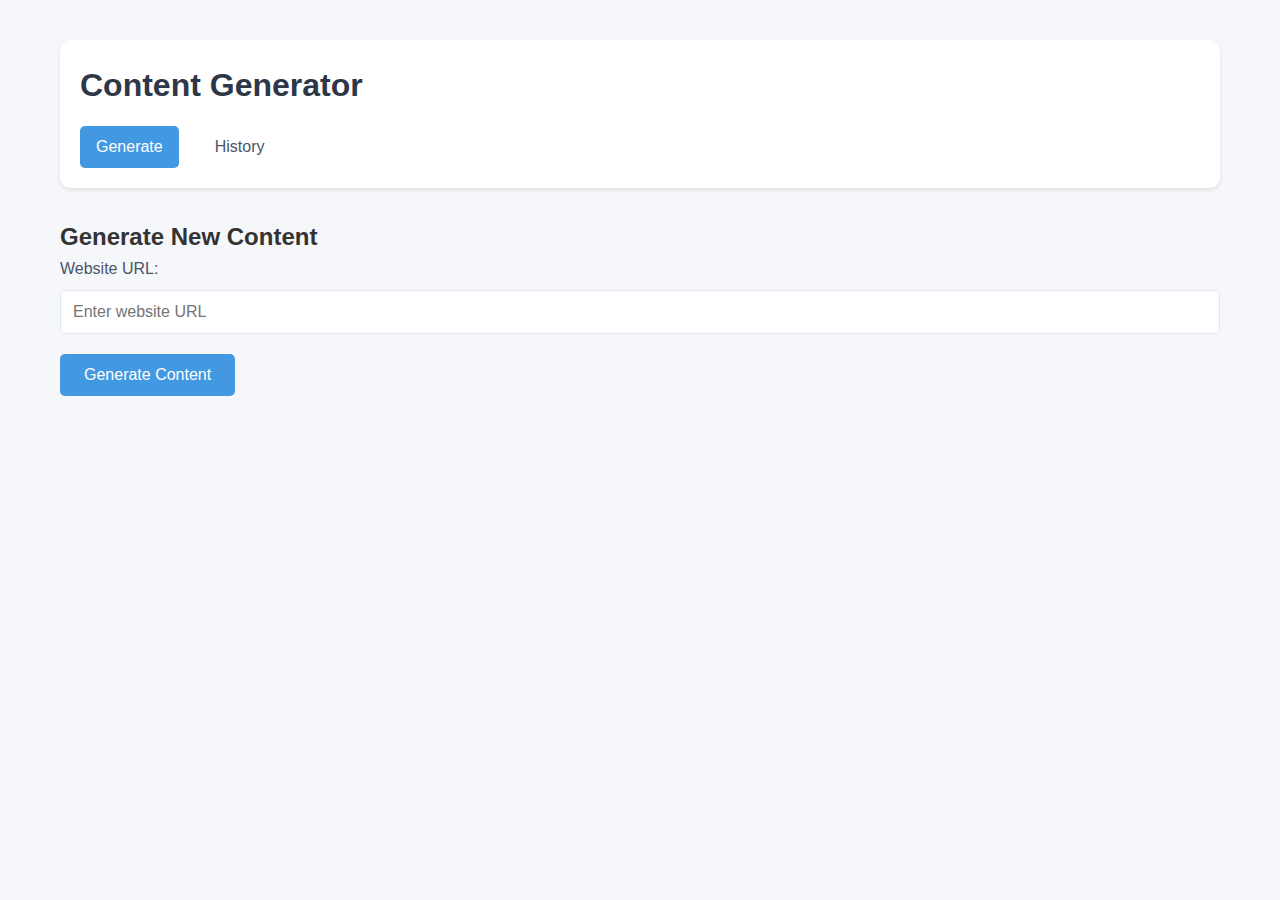
<file: templates/index.html>
<!DOCTYPE html>
<html lang="en">
<head>
    <meta charset="UTF-8">
    <meta name="viewport" content="width=device-width, initial-scale=1.0">
    <title>Content Generator</title>
    <link rel="stylesheet" href="/static/style.css">
</head>
<body>
    <div class="container">
        <header>
            <h1>Content Generator</h1>
            <nav>
                <a href="/" class="active">Generate</a> <!-- Home link updated -->
                <a href="history">History</a> <!-- Updated to match the history page route -->
            </nav>
        </header>

        <main>
            <div class="input-section">
                <h2>Generate New Content</h2>
                <form id="generateForm">
                    <div class="form-group">
                        <label for="url">Website URL:</label>
                        <input type="url" id="url" name="url" required 
                               placeholder="Enter website URL">
                    </div>
                    <button type="submit" class="btn">Generate Content</button>
                </form>
            </div>

            <div class="results-section" style="display: none;">
                <h2>Generated Content</h2>
                <div class="keywords-box">
                    <h3>Keywords</h3>
                    <div id="keywords" class="keywords-list"></div>
                </div>
                <div class="content-box">
                    <h3>Content</h3>
                    <div id="generatedContent"></div>
                </div>
            </div>

            <div id="loading" class="loading" style="display: none;">
                <div class="spinner"></div>
                <p>Generating content...</p>
            </div>

            <div id="error" class="error" style="display: none;"></div>
        </main>
    </div>
    <script src="/static/script.js"></script>
</body>
</html>
</file>
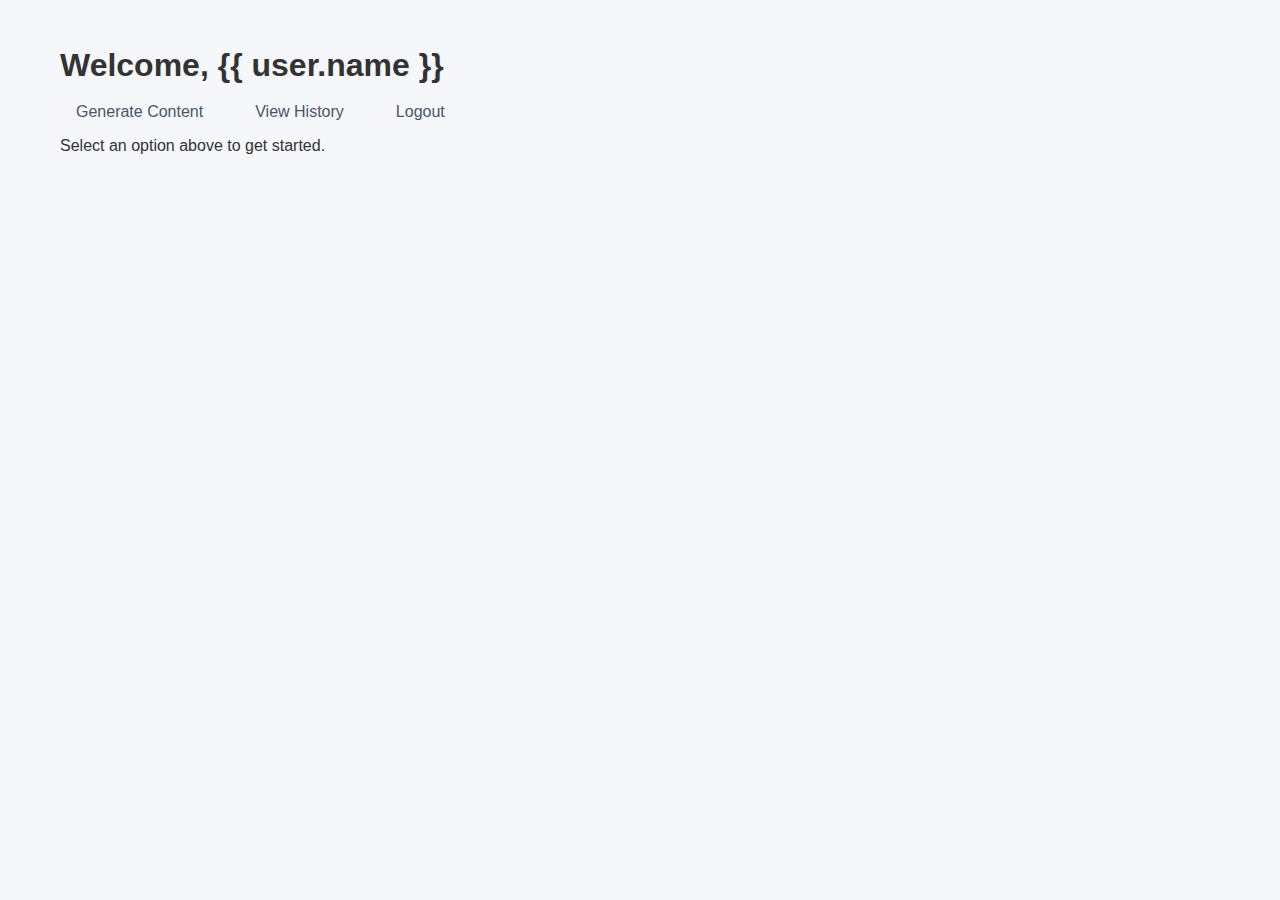
<file: templates/dashboard.html>
<!-- templates/dashboard.html -->
<!DOCTYPE html>
<html lang="en">
<head>
    <meta charset="UTF-8">
    <meta name="viewport" content="width=device-width, initial-scale=1.0">
    <title>Dashboard</title>
    <link rel="stylesheet" href="/static/style.css">
</head>
<body>
    <div class="container">
        <h1>Welcome, {{ user.name }}</h1>
        <nav>
            <a href="/generate_content">Generate Content</a>
            <a href="/history">View History</a>
            <a href="/logout">Logout</a>
        </nav>
        <section id="dashboard-content">
            <p>Select an option above to get started.</p>
        </section>
    </div>
</body>
</html>
</file>
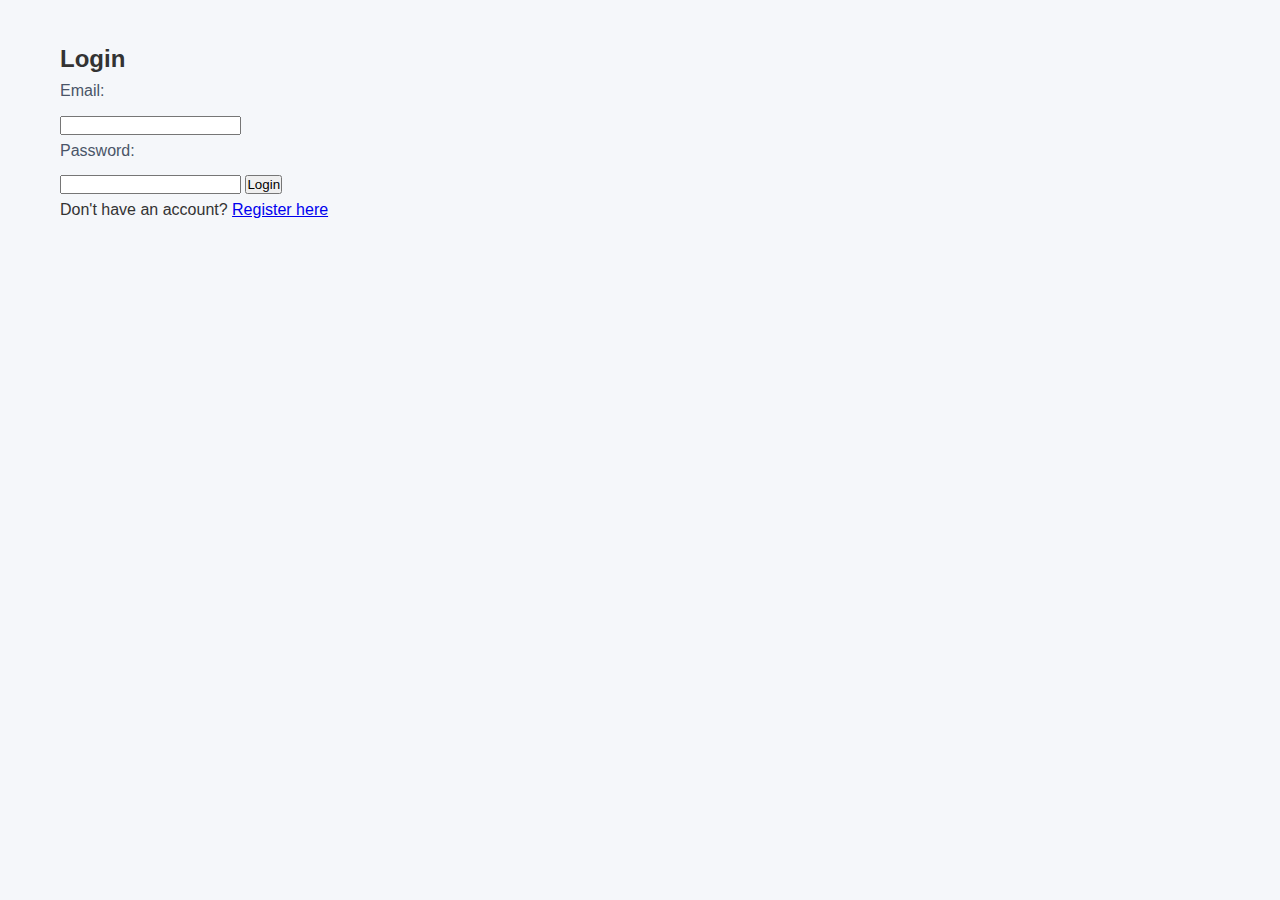
<file: templates/login.html>
<!-- templates/login.html -->
<!DOCTYPE html>
<html lang="en">
<head>
    <meta charset="UTF-8">
    <meta name="viewport" content="width=device-width, initial-scale=1.0">
    <title>Login</title>
    <link rel="stylesheet" href="/static/style.css">
</head>
<body>
    <div class="container">
        <h2>Login</h2>
        <form action="/login" method="POST">
            <label for="email">Email:</label>
            <input type="email" id="email" name="email" required>

            <label for="password">Password:</label>
            <input type="password" id="password" name="password" required>

            <button type="submit">Login</button>
        </form>
        <p>Don't have an account? <a href="/register">Register here</a></p>
    </div>
</body>
</html>
</file>
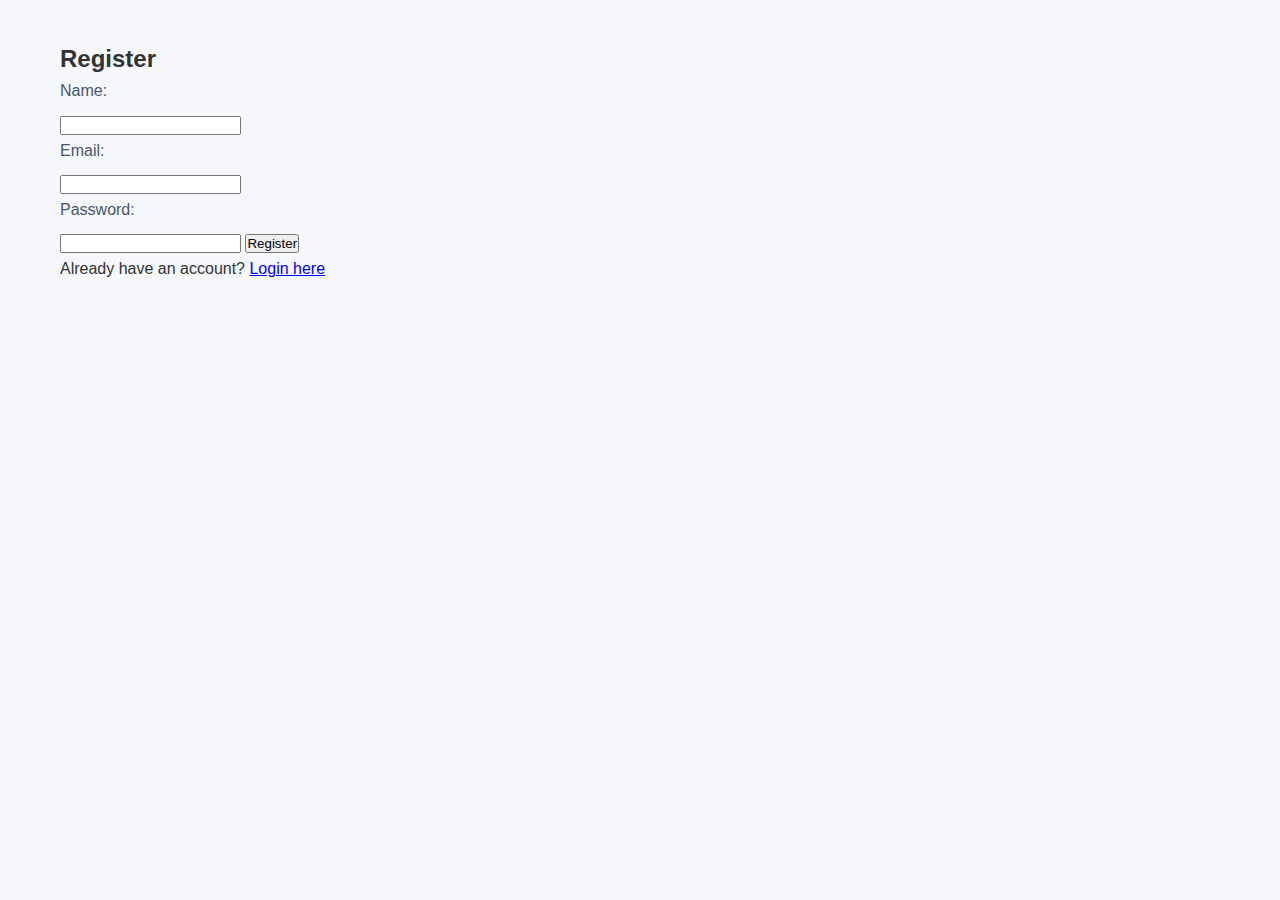
<file: templates/register.html>
<!-- templates/register.html -->
<!DOCTYPE html>
<html lang="en">
<head>
    <meta charset="UTF-8">
    <meta name="viewport" content="width=device-width, initial-scale=1.0">
    <title>Register</title>
    <link rel="stylesheet" href="/static/style.css">
</head>
<body>
    <div class="container">
        <h2>Register</h2>
        <form action="/register" method="POST">
            <label for="name">Name:</label>
            <input type="text" id="name" name="name" required>

            <label for="email">Email:</label>
            <input type="email" id="email" name="email" required>

            <label for="password">Password:</label>
            <input type="password" id="password" name="password" required>

            <button type="submit">Register</button>
        </form>
        <p>Already have an account? <a href="/login">Login here</a></p>
    </div>
</body>
</html>
</file>
<file: static/style.css>
/* Base styles */
* {
    margin: 0;
    padding: 0;
    box-sizing: border-box;
}

body {
    font-family: 'Segoe UI', Tahoma, Geneva, Verdana, sans-serif;
    line-height: 1.6;
    background-color: #f5f7fa;
    color: #333;
}

.container {
    max-width: 1200px;
    margin: 0 auto;
    padding: 20px;
    padding-top: 40px;  /* Add some top padding */
}

/* Header styles */
header {
    background-color: #fff;
    padding: 20px;
    border-radius: 10px;
    box-shadow: 0 2px 4px rgba(0, 0, 0, 0.1);
    margin-bottom: 30px;
}

header h1 {
    color: #2d3748;
    margin-bottom: 15px;
}

nav {
    display: flex;
    gap: 20px;
}

nav a {
    text-decoration: none;
    color: #4a5568;
    padding: 8px 16px;
    border-radius: 5px;
    transition: background-color 0.3s;
}

nav a:hover {
    background-color: #edf2f7;
}

nav a.active {
    background-color: #4299e1;
    color: white;
}

/* Form styles */
.form-group {
    margin-bottom: 20px;
}

label {
    display: block;
    margin-bottom: 8px;
    color: #4a5568;
    font-weight: 500;
}

input[type="url"] {
    width: 100%;
    padding: 12px;
    border: 1px solid #e2e8f0;
    border-radius: 5px;
    font-size: 16px;
}

.btn {
    background-color: #4299e1;
    color: white;
    padding: 12px 24px;
    border: none;
    border-radius: 5px;
    cursor: pointer;
    font-size: 16px;
    transition: background-color 0.3s;
}

.btn:hover {
    background-color: #3182ce;
}

/* Results section */
.results-section {
    background-color: #fff;
    padding: 20px;
    border-radius: 10px;
    box-shadow: 0 2px 4px rgba(0, 0, 0, 0.1);
    margin-top: 30px;
}

.keywords-box, .content-box {
    margin-top: 20px;
}

.keywords-list {
    display: flex;
    flex-wrap: wrap;
    gap: 10px;
    margin-top: 10px;
}

.keyword {
    background-color: #ebf4ff;
    color: #4299e1;
    padding: 4px 12px;
    border-radius: 15px;
    font-size: 14px;
}

/* Loading spinner */
.loading {
    text-align: center;
    padding: 40px;
}

.spinner {
    width: 40px;
    height: 40px;
    border: 4px solid #f3f3f3;
    border-top: 4px solid #3182ce;
    border-radius: 50%;
    animation: spin 1s linear infinite;
    margin: 0 auto 20px;
}

@keyframes spin {
    0% { transform: rotate(0deg); }
    100% { transform: rotate(360deg); }
}

/* Error message */
.error {
    background-color: #fff5f5;
    color: #c53030;
    padding: 12px;
    border-radius: 5px;
    margin-top: 20px;
    text-align: center;
}

/* History page styles */
.analytics-grid {
    display: grid;
    grid-template-columns: repeat(auto-fit, minmax(250px, 1fr));
    gap: 20px;
    margin-bottom: 30px;
}

.analytics-card {
    background-color: #fff;
    padding: 20px;
    border-radius: 10px;
    box-shadow: 0 2px 4px rgba(0, 0, 0, 0.1);
    text-align: center;
}

.analytics-card h3 {
    color: #4a5568;
    margin-bottom: 10px;
}

.analytics-card p {
    font-size: 24px;
    color: #2d3748;
    font-weight: bold;
}

.history-item {
    background-color: #fff;
    padding: 20px;
    border-radius: 10px;
    box-shadow: 0 2px 4px rgba(0, 0, 0, 0.1);
    margin-bottom: 20px;
}

.history-header {
    display: flex;
    justify-content: space-between;
    align-items: center;
    margin-bottom: 15px;
}

.timestamp {
    color: #718096;
    font-size: 14px;
}

.no-history {
    text-align: center;
    color: #718096;
    padding: 40px;
}

/* Timeline section styling */
.timeline-chart {
    background-color: #fff;
    padding: 20px;
    border-radius: 10px;
    box-shadow: 0 2px 4px rgba(0, 0, 0, 0.1);
}

.timeline-entry {
    display: flex;
    justify-content: space-between;
    margin-bottom: 10px;
}

.timeline-entry .date {
    font-size: 14px;
    color: #718096;
}

.timeline-entry .count {
    font-size: 16px;
    font-weight: bold;
    color: #3182ce;
}

/* Responsive Design */
@media (max-width: 768px) {
    .analytics-grid {
        grid-template-columns: 1fr;
    }

    .history-item {
        padding: 15px;
    }

    .history-header {
        flex-direction: column;
        align-items: flex-start;
    }

    .timeline-entry {
        font-size: 14px;
    }
}
</file>
